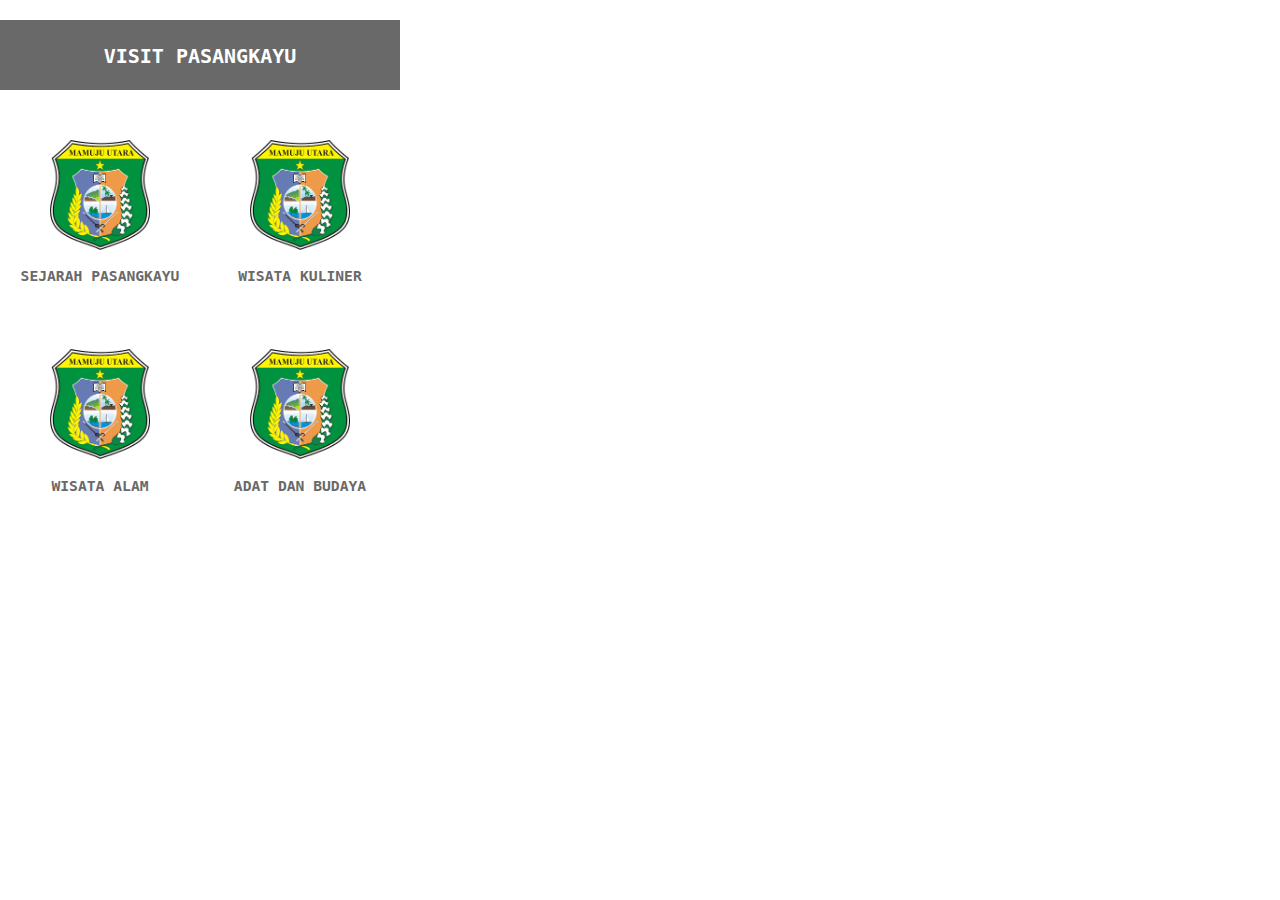
<file: www/index.html>
<!DOCTYPE html>
<html lang="en">

<head>
  <meta charset="UTF-8">
  <meta name="viewport" content="width=device-width; initial-scale=1.0; maximum-scale=1.0;">
  <meta http-equiv="X-UA-Compatible" content="ie=edge">
  <title>Visit Pasangkayu</title>
  <link rel="stylesheet" href="./css/index.css">
  <!-- <link href="./css/bootstrap.min.css" rel="stylesheet"> -->
</head>

<body>
  <div class="header">
    <div class="box-header">
      <p class="title">VISIT PASANGKAYU</p>
    </div>
  </div>
  <div class="box satu">
    <a href="sejarah.html"><img src="./img/download.png" alt=""></a>
    <a href="sejarah.html">
      <p>SEJARAH PASANGKAYU</p>
    </a>
  </div>
  <div class="box dua">
    <a href="kuliner.html"><img src="./img/download.png" alt=""></a>
    <a href="kuliner.html">
      <p>WISATA KULINER</p>
    </a>
  </div>
  <div class="box tiga">
    <a href="alam.html"><img src="./img/download.png" alt=""></a>
    <a href="alam.html">
      <p>WISATA ALAM</p>
    </a>
  </div>
  <div class="box empat">
    <a href="adat.html"><img src="./img/download.png" alt=""></a>
    <a href="adat.html">
      <p>ADAT DAN BUDAYA</p>
    </a>
  </div>
  <!-- <script src="./js/jquery-3.3.1.min.js"></script>
  <script src="./js/bootstrap.min.js"></script> -->
</body>

</html>
</file>
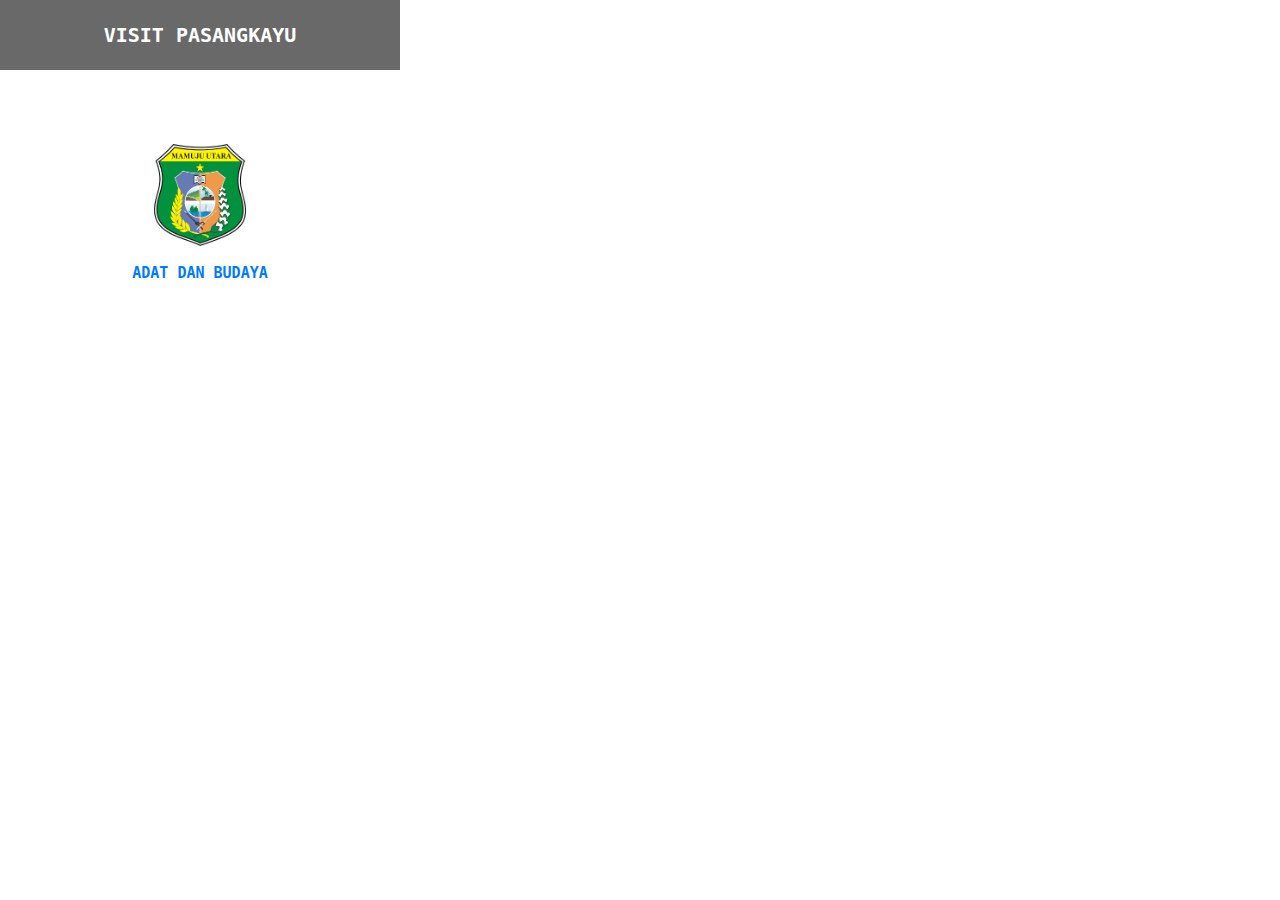
<file: www/adat.html>
<!DOCTYPE html>
<html lang="en">

<head>
  <meta charset="UTF-8">
  <meta name="viewport" content="width=device-width, initial-scale=1.0">
  <meta http-equiv="X-UA-Compatible" content="ie=edge">
  <title>ADAT DAN BUDAYA</title>
  <link rel="stylesheet" href="./css/adat.css">
  <link href="./css/bootstrap.min.css" rel="stylesheet">
</head>

<body>
  <div class="header">
    <div class="box-header">
      <p class="title">VISIT PASANGKAYU</p>
    </div>
  </div>
  <div class="container">
    <div class="box satu">
      <a href="index.html"><img src="./img/download.png" alt=""></a>
      <a href="adat.html">
        <p></p>
        <p>ADAT DAN BUDAYA</p>
      </a>
    </div>
  </div>
  <script src="./js/jquery-3.3.1.min.js"></script>
  <script src="./js/bootstrap.min.js"></script>
</body>

</html>
</file>
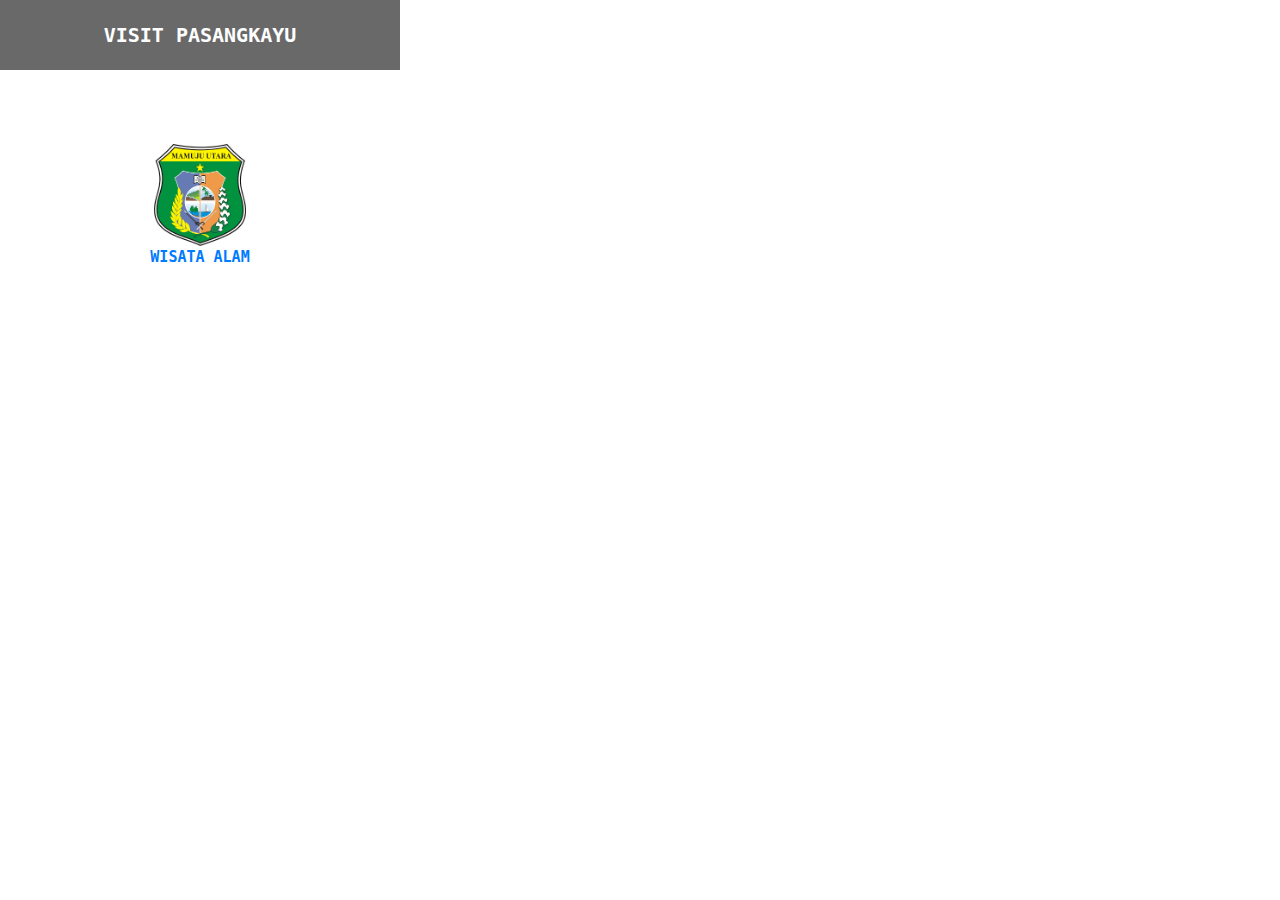
<file: www/alam.html>
<!DOCTYPE html>
<html lang="en">

<head>
  <meta charset="UTF-8">
  <meta name="viewport" content="width=device-width, initial-scale=1.0">
  <meta http-equiv="X-UA-Compatible" content="ie=edge">
  <title>WISATA ALAM</title>
  <link rel="stylesheet" href="./css/alam.css">
  <link href="./css/bootstrap.min.css" rel="stylesheet">
</head>

<body>
  <div class="header">
    <div class="box-header">
      <p class="title">VISIT PASANGKAYU</p>
    </div>
  </div>
  <div class="container">
    <div class="box satu">
      <a href="sejarah.html"><img src="./img/download.png" alt=""></a>
      <a href="sejarah.html">
        <p>WISATA ALAM</p>
      </a>
    </div>
  </div>
  <script src="./js/jquery-3.3.1.min.js"></script>
  <script src="./js/bootstrap.min.js"></script>
</body>

</html>
</file>
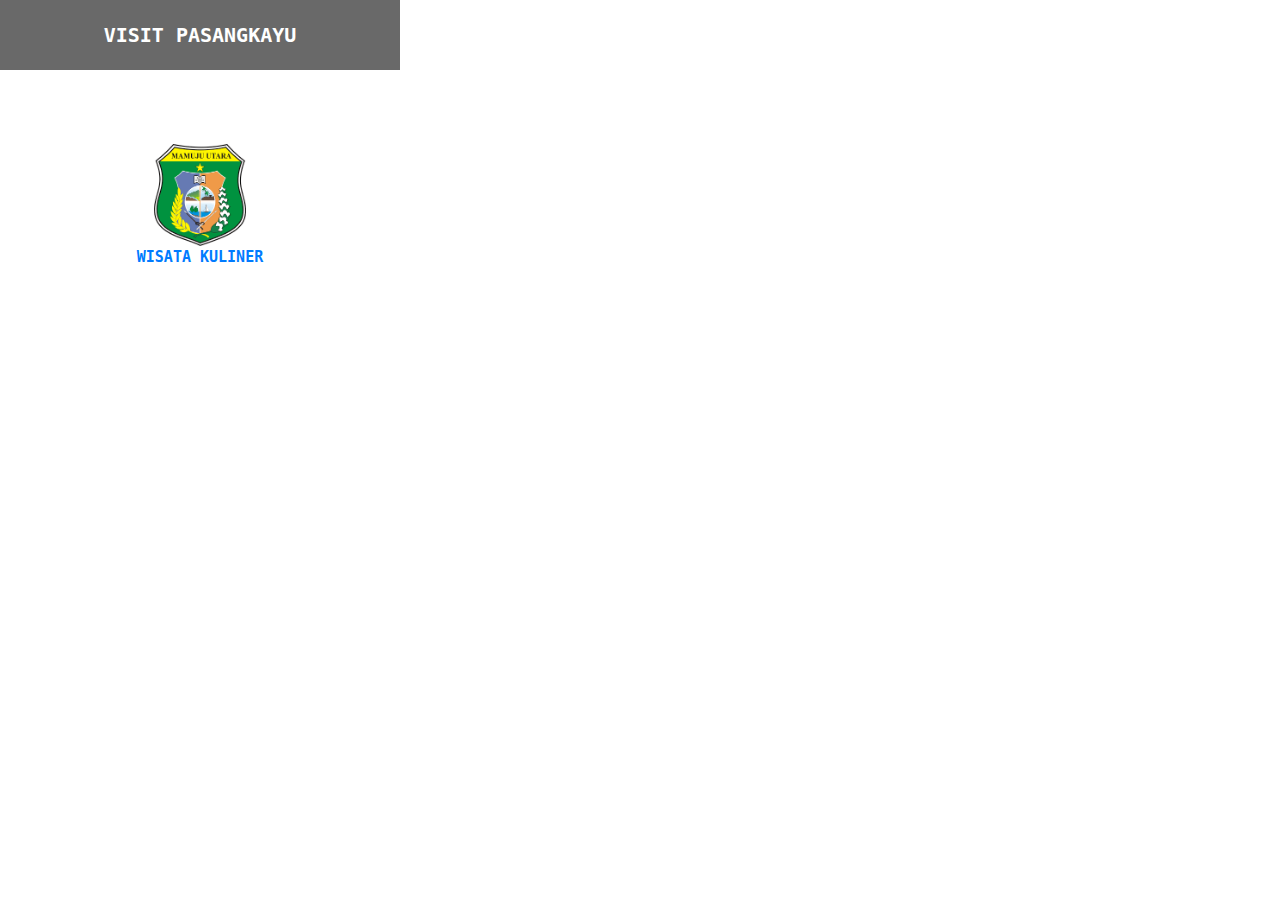
<file: www/kuliner.html>
<!DOCTYPE html>
<html lang="en">

<head>
  <meta charset="UTF-8">
  <meta name="viewport" content="width=device-width, initial-scale=1.0">
  <meta http-equiv="X-UA-Compatible" content="ie=edge">
  <title>Wisata Kuliner</title>
  <link rel="stylesheet" href="./css/kuliner.css">
  <link href="./css/bootstrap.min.css" rel="stylesheet">
</head>

<body>
  <div class="header">
    <div class="box-header">
      <p class="title">VISIT PASANGKAYU</p>
    </div>
  </div>
  <div class="container">
    <div class="box satu">
      <a href="kuliner.html"><img src="./img/download.png" alt=""></a>
      <a href="kuliner.html">
        <p>WISATA KULINER</p>
      </a>
    </div>
  </div>
  <script src="./js/jquery-3.3.1.min.js"></script>
  <script src="./js/bootstrap.min.js"></script>
</body>

</html>
</file>
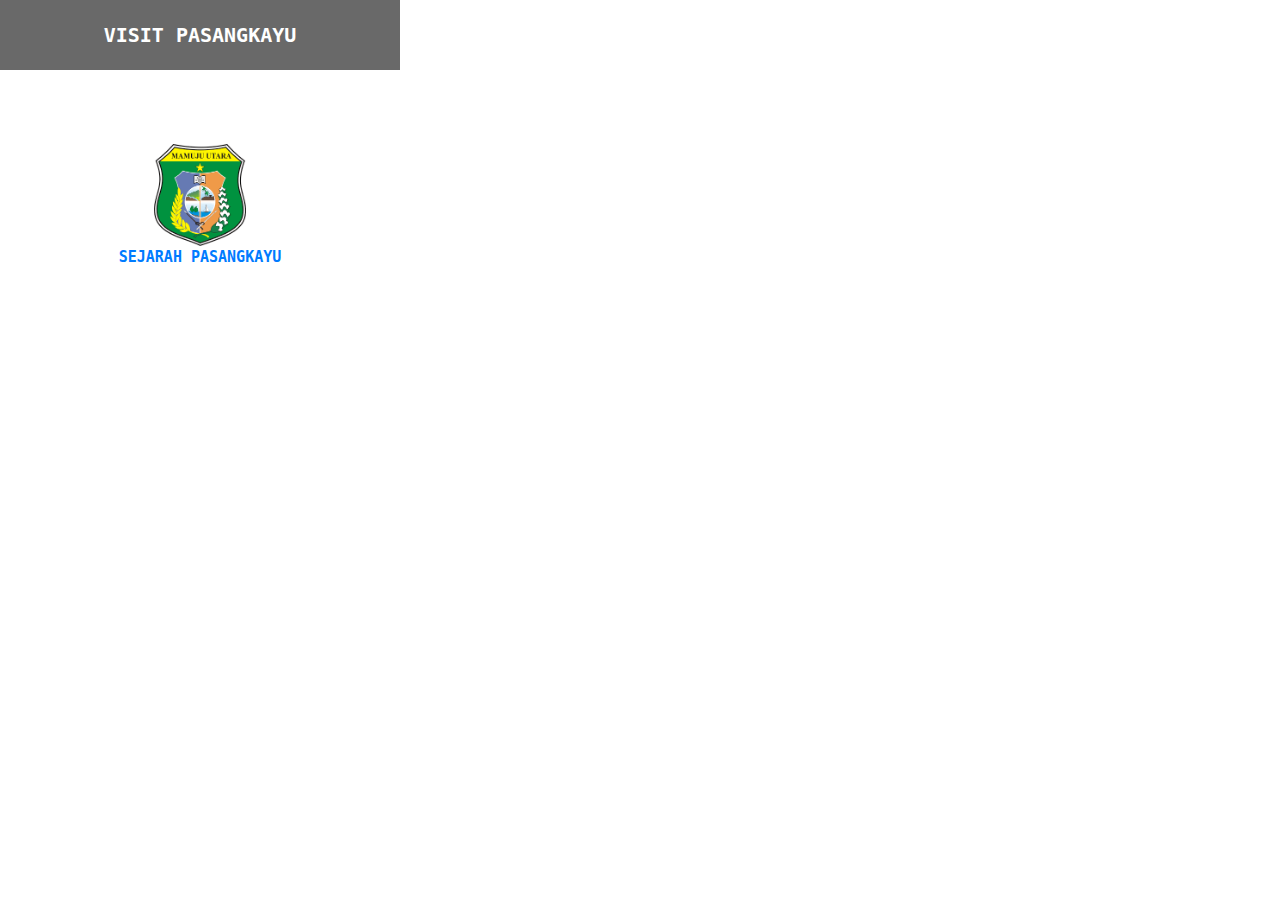
<file: www/sejarah.html>
<!DOCTYPE html>
<html lang="en">

<head>
  <meta charset="UTF-8">
  <meta name="viewport" content="width=device-width, initial-scale=1.0">
  <meta http-equiv="X-UA-Compatible" content="ie=edge">
  <title>Sejarah Pasangkayu</title>
  <link rel="stylesheet" href="./css/kuliner.css">
  <link href="./css/bootstrap.min.css" rel="stylesheet">
</head>

<body>
  <div class="header">
    <div class="box-header">
      <p class="title">VISIT PASANGKAYU</p>
    </div>
  </div>
  <div class="container">
    <div class="box satu">
      <a href="sejarah.html"><img src="./img/download.png" alt=""></a>
      <a href="sejarah.html">
        <p>SEJARAH PASANGKAYU</p>
      </a>
    </div>
  </div>
  <script src="./js/jquery-3.3.1.min.js"></script>
  <script src="./js/bootstrap.min.js"></script>
</body>

</html>
</file>
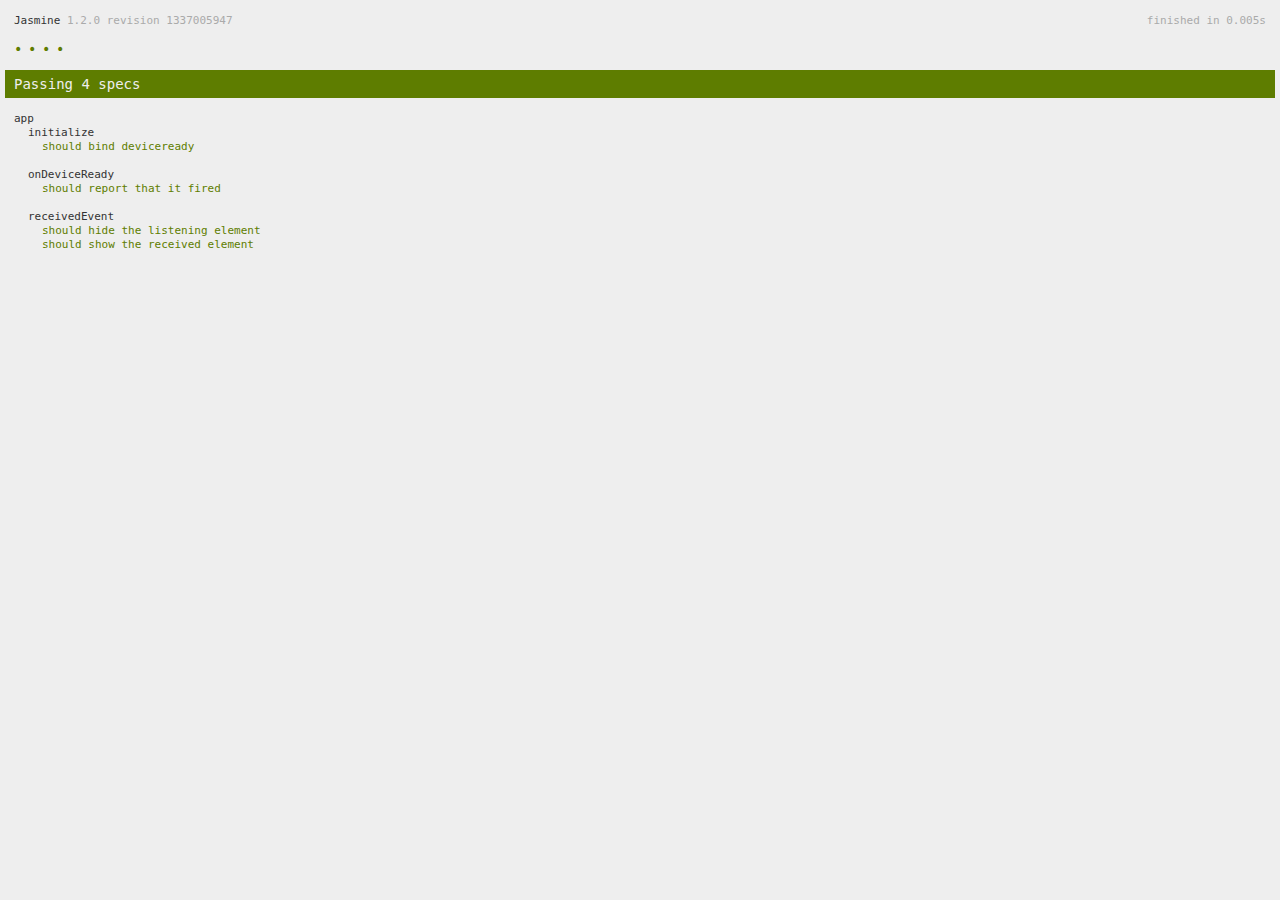
<file: www/spec.html>
<!DOCTYPE html>
<!--
    Licensed to the Apache Software Foundation (ASF) under one
    or more contributor license agreements.  See the NOTICE file
    distributed with this work for additional information
    regarding copyright ownership.  The ASF licenses this file
    to you under the Apache License, Version 2.0 (the
    "License"); you may not use this file except in compliance
    with the License.  You may obtain a copy of the License at

    http://www.apache.org/licenses/LICENSE-2.0

    Unless required by applicable law or agreed to in writing,
    software distributed under the License is distributed on an
    "AS IS" BASIS, WITHOUT WARRANTIES OR CONDITIONS OF ANY
     KIND, either express or implied.  See the License for the
    specific language governing permissions and limitations
    under the License.
-->
<html>
    <head>
        <title>Jasmine Spec Runner</title>

        <!-- jasmine source -->
        <link rel="shortcut icon" type="image/png" href="spec/lib/jasmine-1.2.0/jasmine_favicon.png">
        <link rel="stylesheet" type="text/css" href="spec/lib/jasmine-1.2.0/jasmine.css">
        <script type="text/javascript" src="spec/lib/jasmine-1.2.0/jasmine.js"></script>
        <script type="text/javascript" src="spec/lib/jasmine-1.2.0/jasmine-html.js"></script>

        <!-- include source files here... -->
        <script type="text/javascript" src="js/index.js"></script>

        <!-- include spec files here... -->
        <script type="text/javascript" src="spec/helper.js"></script>
        <script type="text/javascript" src="spec/index.js"></script>

        <script type="text/javascript">
            (function() {
                var jasmineEnv = jasmine.getEnv();
                jasmineEnv.updateInterval = 1000;

                var htmlReporter = new jasmine.HtmlReporter();

                jasmineEnv.addReporter(htmlReporter);

                jasmineEnv.specFilter = function(spec) {
                    return htmlReporter.specFilter(spec);
                };

                var currentWindowOnload = window.onload;

                window.onload = function() {
                    if (currentWindowOnload) {
                        currentWindowOnload();
                    }
                    execJasmine();
                };

                function execJasmine() {
                    jasmineEnv.execute();
                }
            })();
        </script>
    </head>
    <body>
        <div id="stage" style="display:none;"></div>
    </body>
</html>
</file>
<file: www/css/index.css>
html, body{
  margin: 0;
  padding: 0;
}

body{
  width: 400px;
  font-family: monospace;
}

.box-header{
  background-color: #696969;
  text-align: center;
  height: 70px;
  width: 100%;
}

.box{
  width: 50%;
  float: left;
  display: inline-block;
  text-align: center;
}

img{
  width: 50%;
  padding-top: 25%;
}

.title{
  padding-top: 6%;
  font-size: 15pt;
  font-weight: bold;
  color: #ffffff;
}

a{
  text-decoration: none;
  font-size: 11pt;
  font-weight: bold;
  color: #696969;
}
</file>
<file: www/css/adat.css>
html, body{
  margin: 0;
  padding: 0;
}

body{
  width: 400px;
  margin: 0 auto;
  font-family: monospace;
}

.box-header{
  background-color: #696969;
  text-align: center;
  height: 70px;
  padding: 0;
  width: 100%;
}

.box{
  width: 100%;
  float: left;
  display: inline-block;
  text-align: center;
  font-family: monospace;
}

img{
  width: 25%;
  padding-top: 20%;
}

.title{
  padding-top: 20px;
  font-size: 20px;
  font-weight: bold;
  color: #ffffff;
  font-family: monospace;
}

a{
  text-decoration: none;
  font-size: 15px;
  font-weight: bold;
  color: #696969;
}
</file>
<file: www/css/alam.css>
html, body{
  margin: 0;
  padding: 0;
}

body{
  width: 400px;
  margin: 0 auto;
  font-family: monospace;
}

.box-header{
  background-color: #696969;
  text-align: center;
  height: 70px;
  padding: 0;
  width: 100%;
}

.box{
  width: 100%;
  float: left;
  display: inline-block;
  text-align: center;
  font-family: monospace;
}

img{
  width: 25%;
  padding-top: 20%;
}

.title{
  padding-top: 20px;
  font-size: 20px;
  font-weight: bold;
  color: #ffffff;
  font-family: monospace;
}

a{
  text-decoration: none;
  font-size: 15px;
  font-weight: bold;
  color: #696969;
}
</file>
<file: www/css/kuliner.css>
html, body{
  margin: 0;
  padding: 0;
}

body{
  width: 400px;
  margin: 0 auto;
  font-family: monospace;
}

.box-header{
  background-color: #696969;
  text-align: center;
  height: 70px;
  padding: 0;
  width: 100%;
}

.box{
  width: 100%;
  float: left;
  display: inline-block;
  text-align: center;
  font-family: monospace;
}

img{
  width: 25%;
  padding-top: 20%;
}

.title{
  padding-top: 20px;
  font-size: 20px;
  font-weight: bold;
  color: #ffffff;
  font-family: monospace;
}

a{
  text-decoration: none;
  font-size: 15px;
  font-weight: bold;
  color: #696969;
}
</file>
<file: www/spec/lib/jasmine-1.2.0/jasmine.css>
body { background-color: #eeeeee; padding: 0; margin: 5px; overflow-y: scroll; }

#HTMLReporter { font-size: 11px; font-family: Monaco, "Lucida Console", monospace; line-height: 14px; color: #333333; }
#HTMLReporter a { text-decoration: none; }
#HTMLReporter a:hover { text-decoration: underline; }
#HTMLReporter p, #HTMLReporter h1, #HTMLReporter h2, #HTMLReporter h3, #HTMLReporter h4, #HTMLReporter h5, #HTMLReporter h6 { margin: 0; line-height: 14px; }
#HTMLReporter .banner, #HTMLReporter .symbolSummary, #HTMLReporter .summary, #HTMLReporter .resultMessage, #HTMLReporter .specDetail .description, #HTMLReporter .alert .bar, #HTMLReporter .stackTrace { padding-left: 9px; padding-right: 9px; }
#HTMLReporter #jasmine_content { position: fixed; right: 100%; }
#HTMLReporter .version { color: #aaaaaa; }
#HTMLReporter .banner { margin-top: 14px; }
#HTMLReporter .duration { color: #aaaaaa; float: right; }
#HTMLReporter .symbolSummary { overflow: hidden; *zoom: 1; margin: 14px 0; }
#HTMLReporter .symbolSummary li { display: block; float: left; height: 7px; width: 14px; margin-bottom: 7px; font-size: 16px; }
#HTMLReporter .symbolSummary li.passed { font-size: 14px; }
#HTMLReporter .symbolSummary li.passed:before { color: #5e7d00; content: "\02022"; }
#HTMLReporter .symbolSummary li.failed { line-height: 9px; }
#HTMLReporter .symbolSummary li.failed:before { color: #b03911; content: "x"; font-weight: bold; margin-left: -1px; }
#HTMLReporter .symbolSummary li.skipped { font-size: 14px; }
#HTMLReporter .symbolSummary li.skipped:before { color: #bababa; content: "\02022"; }
#HTMLReporter .symbolSummary li.pending { line-height: 11px; }
#HTMLReporter .symbolSummary li.pending:before { color: #aaaaaa; content: "-"; }
#HTMLReporter .bar { line-height: 28px; font-size: 14px; display: block; color: #eee; }
#HTMLReporter .runningAlert { background-color: #666666; }
#HTMLReporter .skippedAlert { background-color: #aaaaaa; }
#HTMLReporter .skippedAlert:first-child { background-color: #333333; }
#HTMLReporter .skippedAlert:hover { text-decoration: none; color: white; text-decoration: underline; }
#HTMLReporter .passingAlert { background-color: #a6b779; }
#HTMLReporter .passingAlert:first-child { background-color: #5e7d00; }
#HTMLReporter .failingAlert { background-color: #cf867e; }
#HTMLReporter .failingAlert:first-child { background-color: #b03911; }
#HTMLReporter .results { margin-top: 14px; }
#HTMLReporter #details { display: none; }
#HTMLReporter .resultsMenu, #HTMLReporter .resultsMenu a { background-color: #fff; color: #333333; }
#HTMLReporter.showDetails .summaryMenuItem { font-weight: normal; text-decoration: inherit; }
#HTMLReporter.showDetails .summaryMenuItem:hover { text-decoration: underline; }
#HTMLReporter.showDetails .detailsMenuItem { font-weight: bold; text-decoration: underline; }
#HTMLReporter.showDetails .summary { display: none; }
#HTMLReporter.showDetails #details { display: block; }
#HTMLReporter .summaryMenuItem { font-weight: bold; text-decoration: underline; }
#HTMLReporter .summary { margin-top: 14px; }
#HTMLReporter .summary .suite .suite, #HTMLReporter .summary .specSummary { margin-left: 14px; }
#HTMLReporter .summary .specSummary.passed a { color: #5e7d00; }
#HTMLReporter .summary .specSummary.failed a { color: #b03911; }
#HTMLReporter .description + .suite { margin-top: 0; }
#HTMLReporter .suite { margin-top: 14px; }
#HTMLReporter .suite a { color: #333333; }
#HTMLReporter #details .specDetail { margin-bottom: 28px; }
#HTMLReporter #details .specDetail .description { display: block; color: white; background-color: #b03911; }
#HTMLReporter .resultMessage { padding-top: 14px; color: #333333; }
#HTMLReporter .resultMessage span.result { display: block; }
#HTMLReporter .stackTrace { margin: 5px 0 0 0; max-height: 224px; overflow: auto; line-height: 18px; color: #666666; border: 1px solid #ddd; background: white; white-space: pre; }

#TrivialReporter { padding: 8px 13px; position: absolute; top: 0; bottom: 0; left: 0; right: 0; overflow-y: scroll; background-color: white; font-family: "Helvetica Neue Light", "Lucida Grande", "Calibri", "Arial", sans-serif; /*.resultMessage {*/ /*white-space: pre;*/ /*}*/ }
#TrivialReporter a:visited, #TrivialReporter a { color: #303; }
#TrivialReporter a:hover, #TrivialReporter a:active { color: blue; }
#TrivialReporter .run_spec { float: right; padding-right: 5px; font-size: .8em; text-decoration: none; }
#TrivialReporter .banner { color: #303; background-color: #fef; padding: 5px; }
#TrivialReporter .logo { float: left; font-size: 1.1em; padding-left: 5px; }
#TrivialReporter .logo .version { font-size: .6em; padding-left: 1em; }
#TrivialReporter .runner.running { background-color: yellow; }
#TrivialReporter .options { text-align: right; font-size: .8em; }
#TrivialReporter .suite { border: 1px outset gray; margin: 5px 0; padding-left: 1em; }
#TrivialReporter .suite .suite { margin: 5px; }
#TrivialReporter .suite.passed { background-color: #dfd; }
#TrivialReporter .suite.failed { background-color: #fdd; }
#TrivialReporter .spec { margin: 5px; padding-left: 1em; clear: both; }
#TrivialReporter .spec.failed, #TrivialReporter .spec.passed, #TrivialReporter .spec.skipped { padding-bottom: 5px; border: 1px solid gray; }
#TrivialReporter .spec.failed { background-color: #fbb; border-color: red; }
#TrivialReporter .spec.passed { background-color: #bfb; border-color: green; }
#TrivialReporter .spec.skipped { background-color: #bbb; }
#TrivialReporter .messages { border-left: 1px dashed gray; padding-left: 1em; padding-right: 1em; }
#TrivialReporter .passed { background-color: #cfc; display: none; }
#TrivialReporter .failed { background-color: #fbb; }
#TrivialReporter .skipped { color: #777; background-color: #eee; display: none; }
#TrivialReporter .resultMessage span.result { display: block; line-height: 2em; color: black; }
#TrivialReporter .resultMessage .mismatch { color: black; }
#TrivialReporter .stackTrace { white-space: pre; font-size: .8em; margin-left: 10px; max-height: 5em; overflow: auto; border: 1px inset red; padding: 1em; background: #eef; }
#TrivialReporter .finished-at { padding-left: 1em; font-size: .6em; }
#TrivialReporter.show-passed .passed, #TrivialReporter.show-skipped .skipped { display: block; }
#TrivialReporter #jasmine_content { position: fixed; right: 100%; }
#TrivialReporter .runner { border: 1px solid gray; display: block; margin: 5px 0; padding: 2px 0 2px 10px; }
</file>
